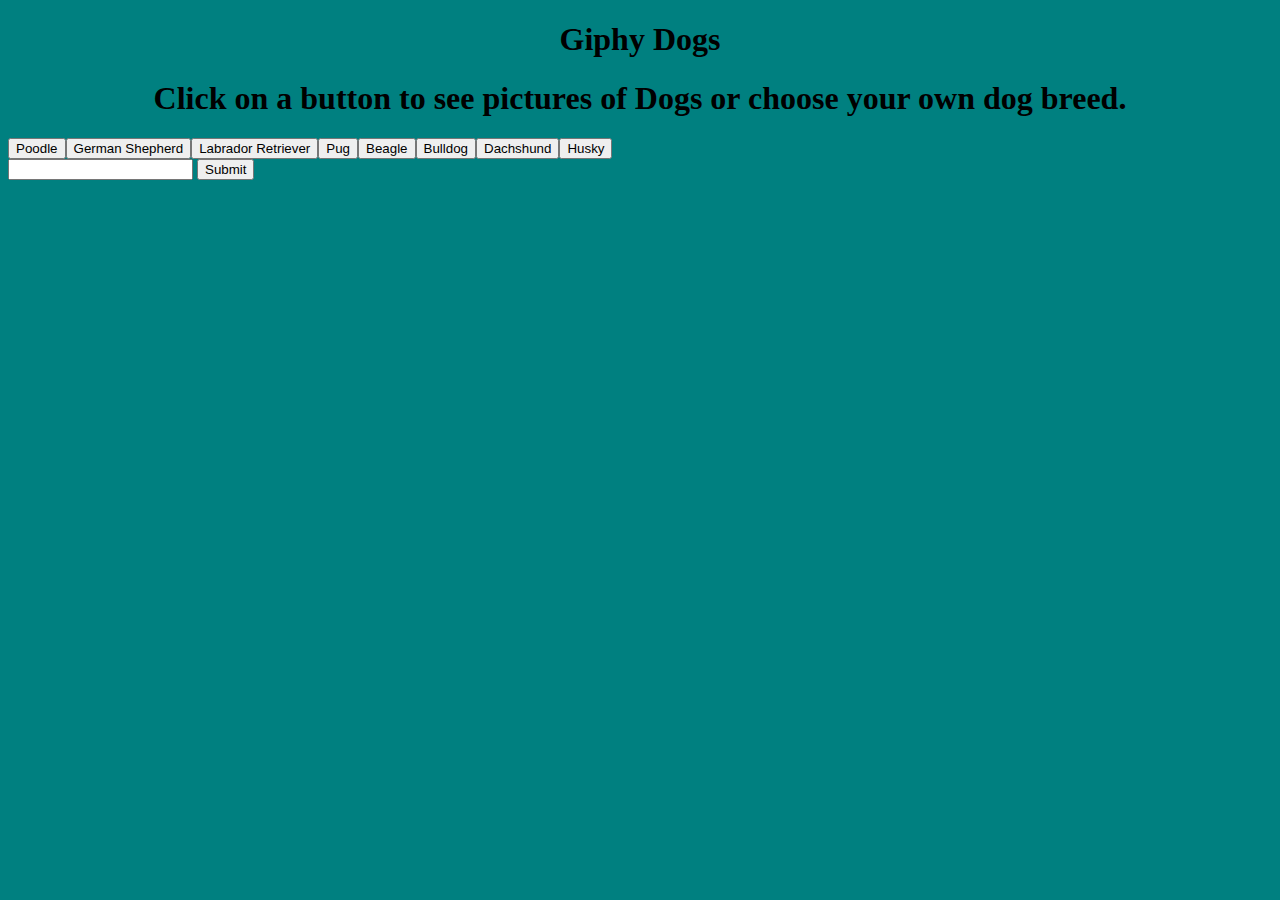
<file: index.html>
<!DOCTYPE html>
<html lang="en">

<head>
    <meta charset="UTF-8">
    <meta name="viewport" content="width=device-width, initial-scale=1.0">
    <meta http-equiv="X-UA-Compatible" content="ie=edge">
    <link rel="stylesheet" href="style.css">
    <title>Giphy Dogs!</title>
</head>

<body>
    <h1>Giphy Dogs</h1>
    <h1>Click on a button to see pictures of Dogs or choose your own dog breed.</h1>
    <p>
        <div id="button"></div>

        <input id="new-dog" type="text">
        <button id="new-name">Submit</button>

        <div id="images">

        </div>
    </p>
    <script src="https://cdnjs.cloudflare.com/ajax/libs/jquery/3.2.1/jquery.min.js"></script>
    <script src="dog.js"></script>
</body>

</html>
</file>
<file: style.css>
body {
    background-color: teal;
}
h1 {
    text-align: center;
}
</file>
